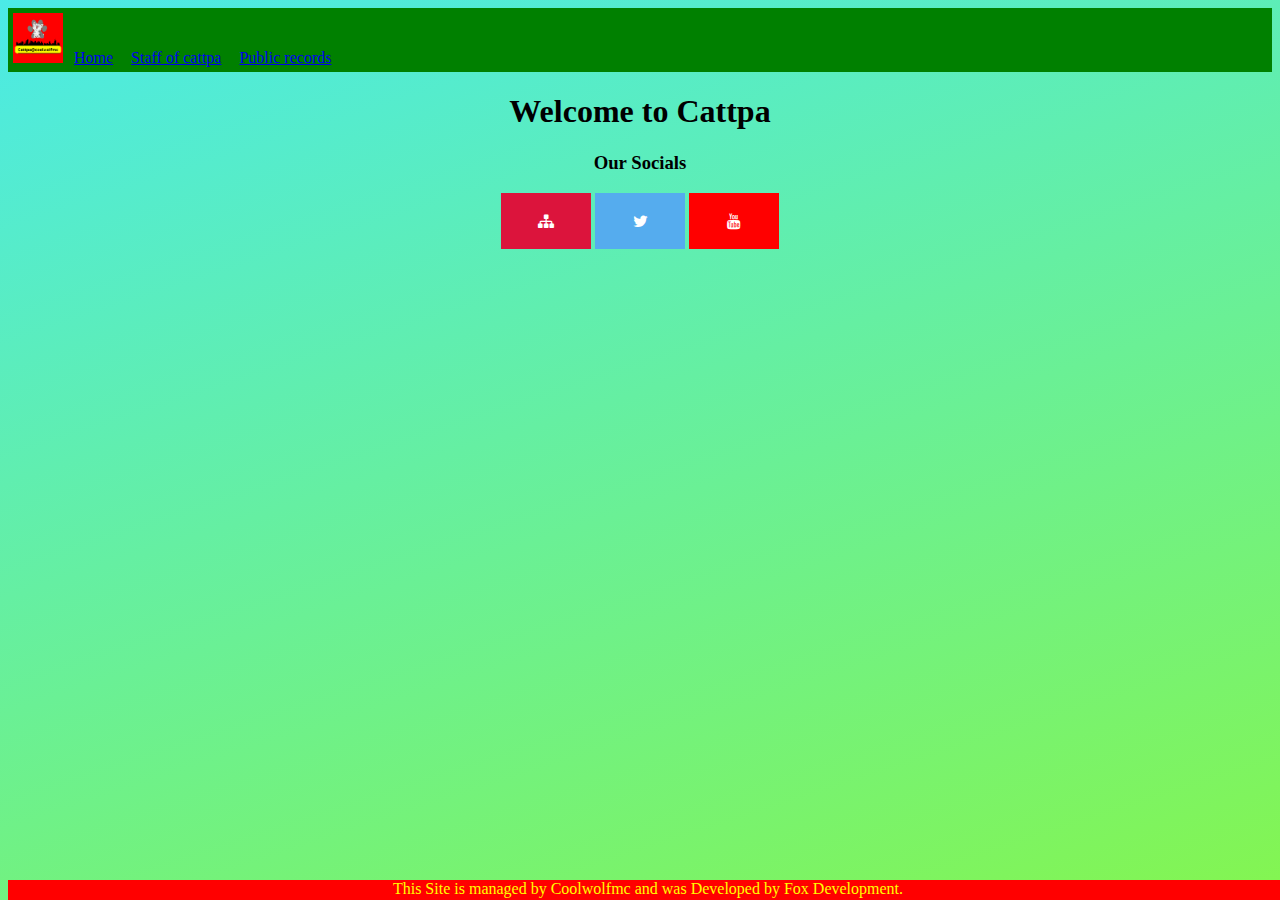
<file: index.html>
<html>
    <head>
        <title>Home | Cattpa</title>
        <script src="/public/javascript/footer.js"></script>
        <script src="/public/javascript/header.js"></script>
        <meta name="viewport" content="width=device-width">
        <link rel="stylesheet" href="/public/css/style.css">
        <link rel="stylesheet" href="/public/css/headandfoot.css">
        <link rel="shortcut icon" href="/public/img/Favicon.ico" type="image/x-icon">
        <link rel="stylesheet" href="https://cdnjs.cloudflare.com/ajax/libs/font-awesome/4.7.0/css/font-awesome.min.css">
    </head>
    <body>
        <my-header></my-header>
        <center>
       <h1>Welcome to Cattpa</h1>
       <h3> Our Socials</h3>
       <a href="public/sitemap.html" class="fa fa-sitemap"></a>
       <a href="https://twitter.com/coolwolfmc" class="fa fa-twitter"></a>
       <a href="https://youtube.com/@coolwolfmc" class="fa fa-youtube"></a>
        </center>
        <my-footer></my-footer>
    </body>
</html>
</file>
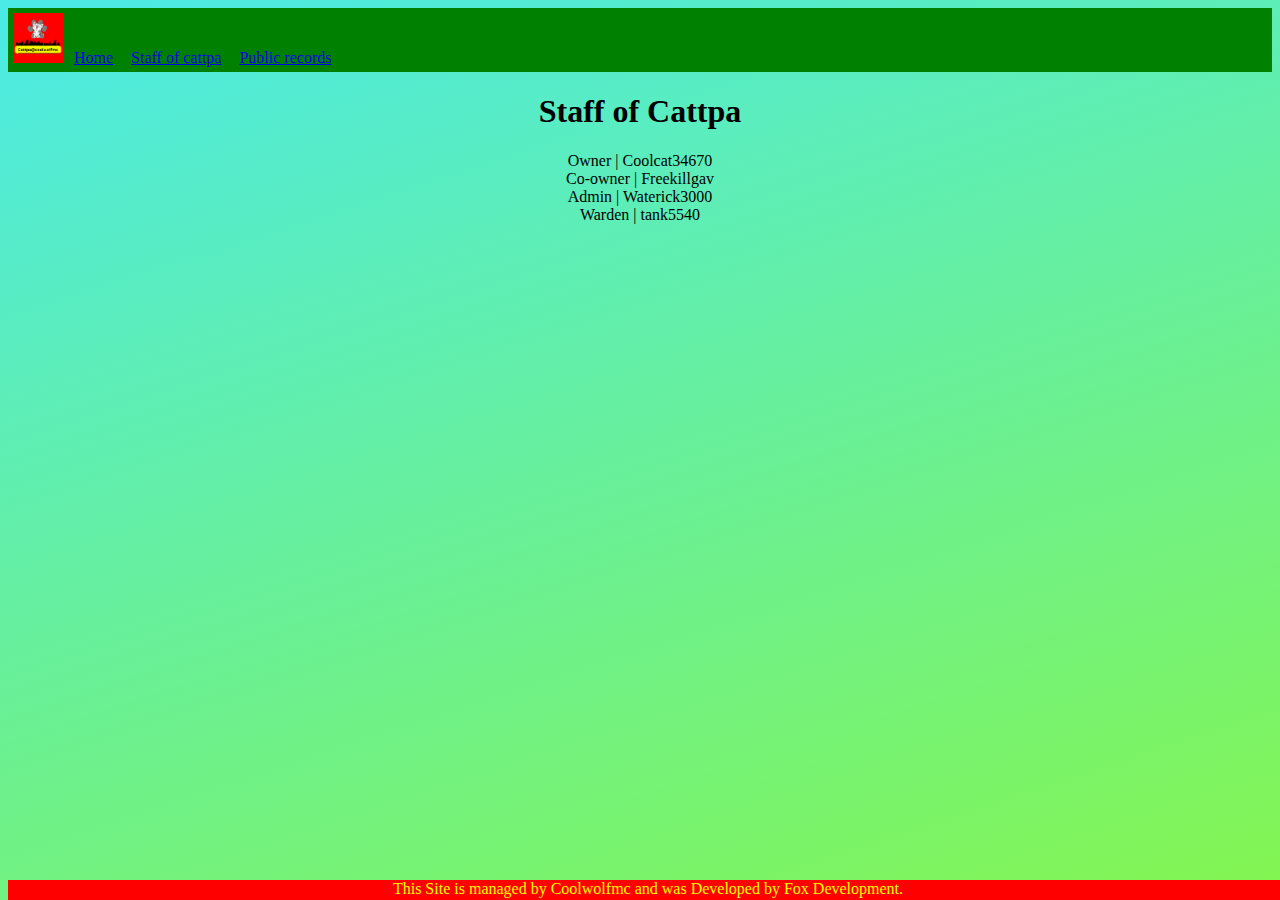
<file: cattpastaff.html>
<html>
    <head>
        <title>Staff | Cattpa</title>
        <script src="/public/javascript/footer.js"></script>
        <script src="/public/javascript/header.js"></script>
        <meta name="viewport" content="width=device-width">
        <link rel="stylesheet" href="/public/css/style.css">
        <link rel="stylesheet" href="/public/css/headandfoot.css">
        <link rel="shortcut icon" href="/public/img/Favicon.ico" type="image/x-icon">
    </head>
    <body>
        <my-header></my-header>
        <center>
            <h1>Staff of Cattpa</h1>
            <div>Owner | Coolcat34670</div>
            <div>Co-owner | Freekillgav</div>
            <div>Admin | Waterick3000</div>
            <div>Warden | tank5540</div>
        </center>
        <my-footer></my-footer>
    </body>
</html>
</file>
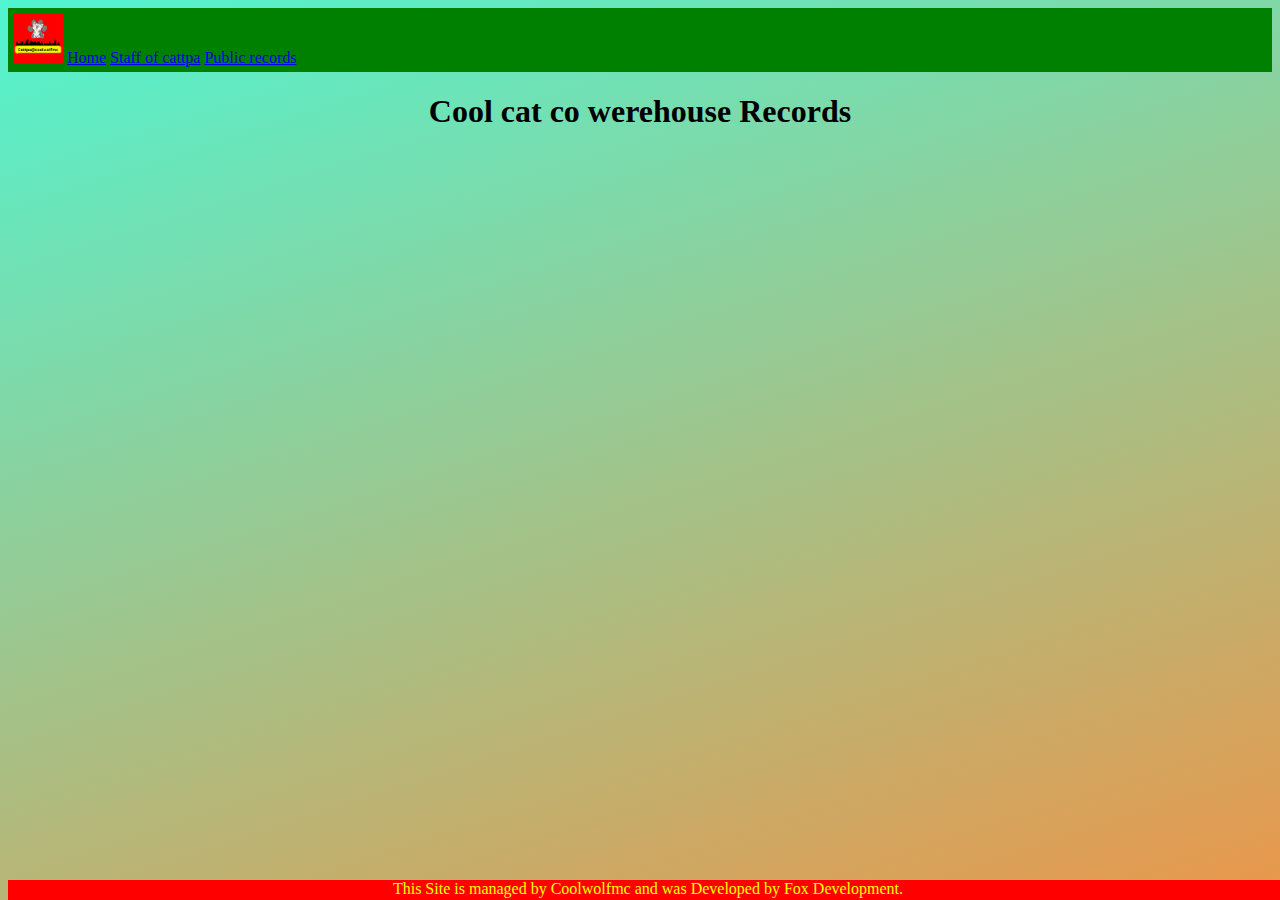
<file: publicrecords/cccwhinfo.html>
<html>
    <head>
        <title>Cool cat co werehouse Records | Cattpa</title>
        <script src="/public/javascript/footer.js"></script>
        <script src="/public/javascript/header.js"></script>
        <link rel="stylesheet" href="/public/css/headandfoot.css">
        <meta name="viewport" content="width=device-width">
        <link rel="stylesheet" href="/public/css/pr.css">
        <link rel="shortcut icon" href="/public/img/Favicon.ico" type="image/x-icon">
    </head>
    <body>
        <my-header></my-header>
        <center>
            <h1>Cool cat co werehouse Records</h1>
            
            <my-footer></my-footer>
        </body>
</html>
</file>
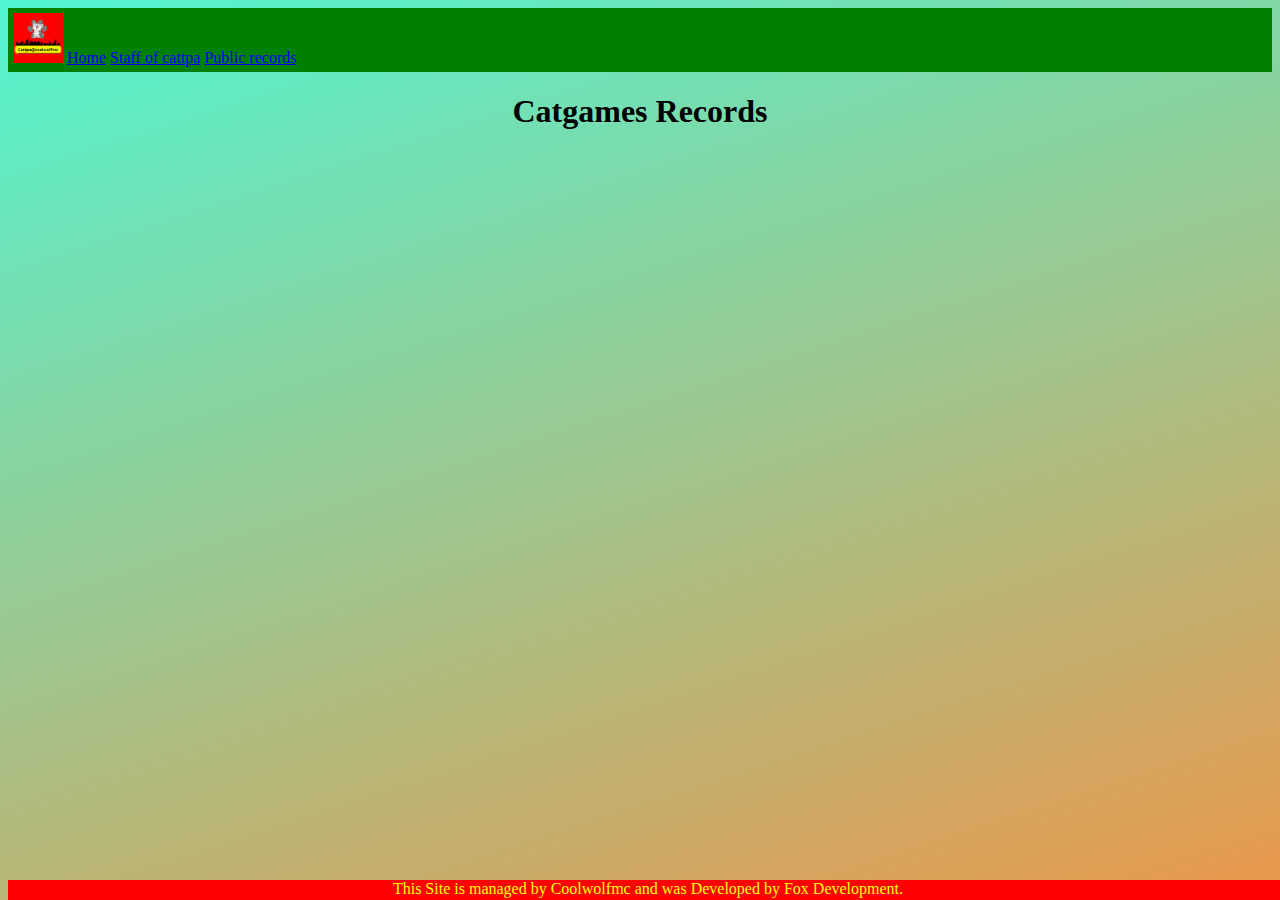
<file: publicrecords/cg.html>
<html>
    <head>
        <title>Catgames Records | Cattpa</title>
        <script src="/public/javascript/footer.js"></script>
        <script src="/public/javascript/header.js"></script>
        <link rel="stylesheet" href="/public/css/headandfoot.css">
        <meta name="viewport" content="width=device-width">
        <link rel="stylesheet" href="/public/css/pr.css">
        <link rel="shortcut icon" href="/public/img/Favicon.ico" type="image/x-icon">
    </head>
    <body>
        <my-header></my-header>
        <center>
            <h1>Catgames Records</h1>
            
            <my-footer></my-footer>
        </body>
</html>
</file>
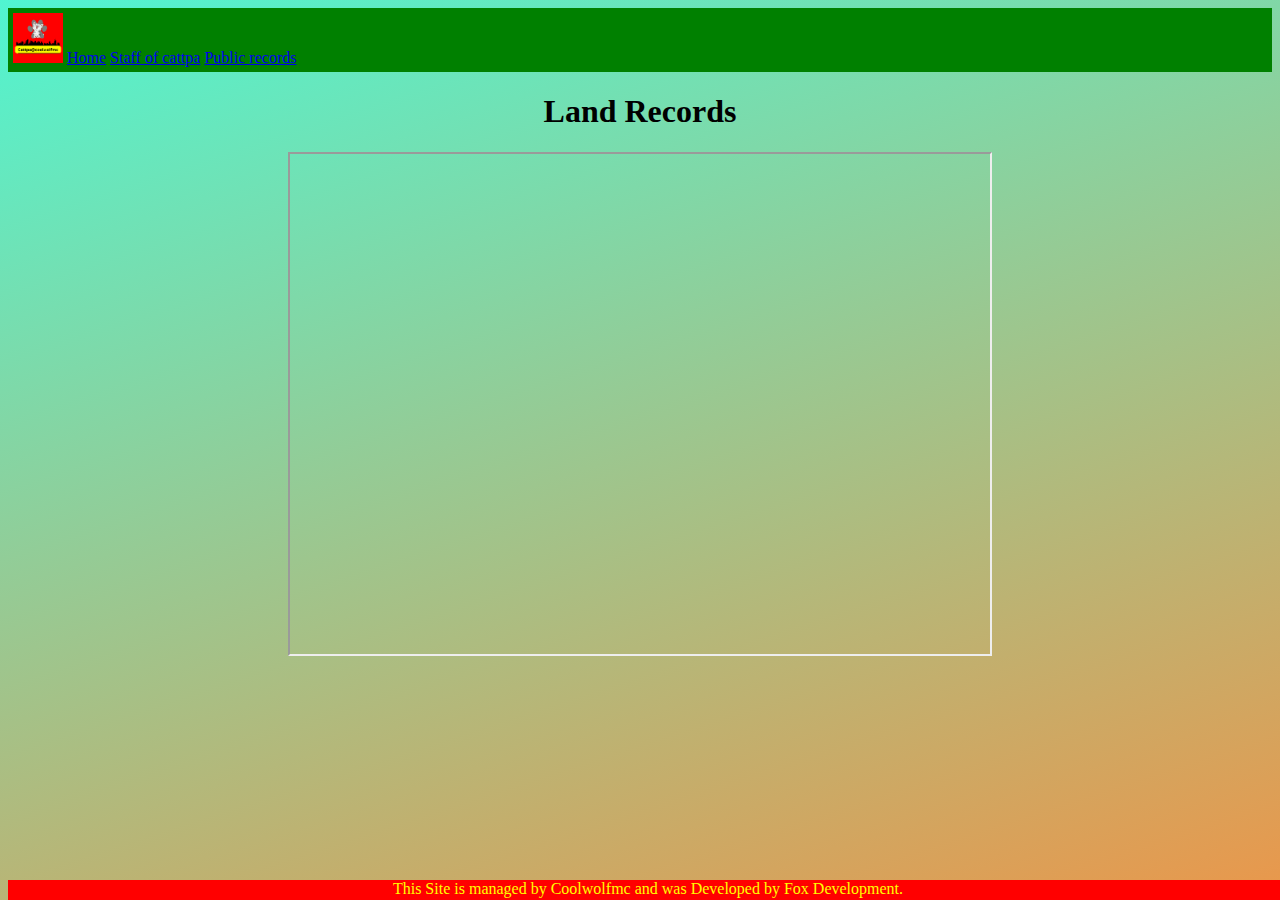
<file: publicrecords/land.html>
<html>
    <head>
        <title>Land Records | Cattpa</title>
        <script src="/public/javascript/footer.js"></script>
        <script src="/public/javascript/header.js"></script>
        <link rel="stylesheet" href="/public/css/headandfoot.css">
        <meta name="viewport" content="width=device-width">
        <link rel="stylesheet" href="/public/css/pr.css">
        <link rel="shortcut icon" href="/public/img/Favicon.ico" type="image/x-icon">
    </head>
    <body>      
          <my-header></my-header>
        <center>
            <h1>Land Records</h1>
            <iframe class="document" src="https://docs.google.com/document/d/e/2PACX-1vTmlOPCrN9Oo3rYForX14942YW7v0qjmBWVwUaED4Om_JrLbtF31RITQRkCzU_JWh-ceg3WKWsiOHsh/pub?embedded=true"></iframe>            <my-footer></my-footer>
        </body>
</html>
</file>
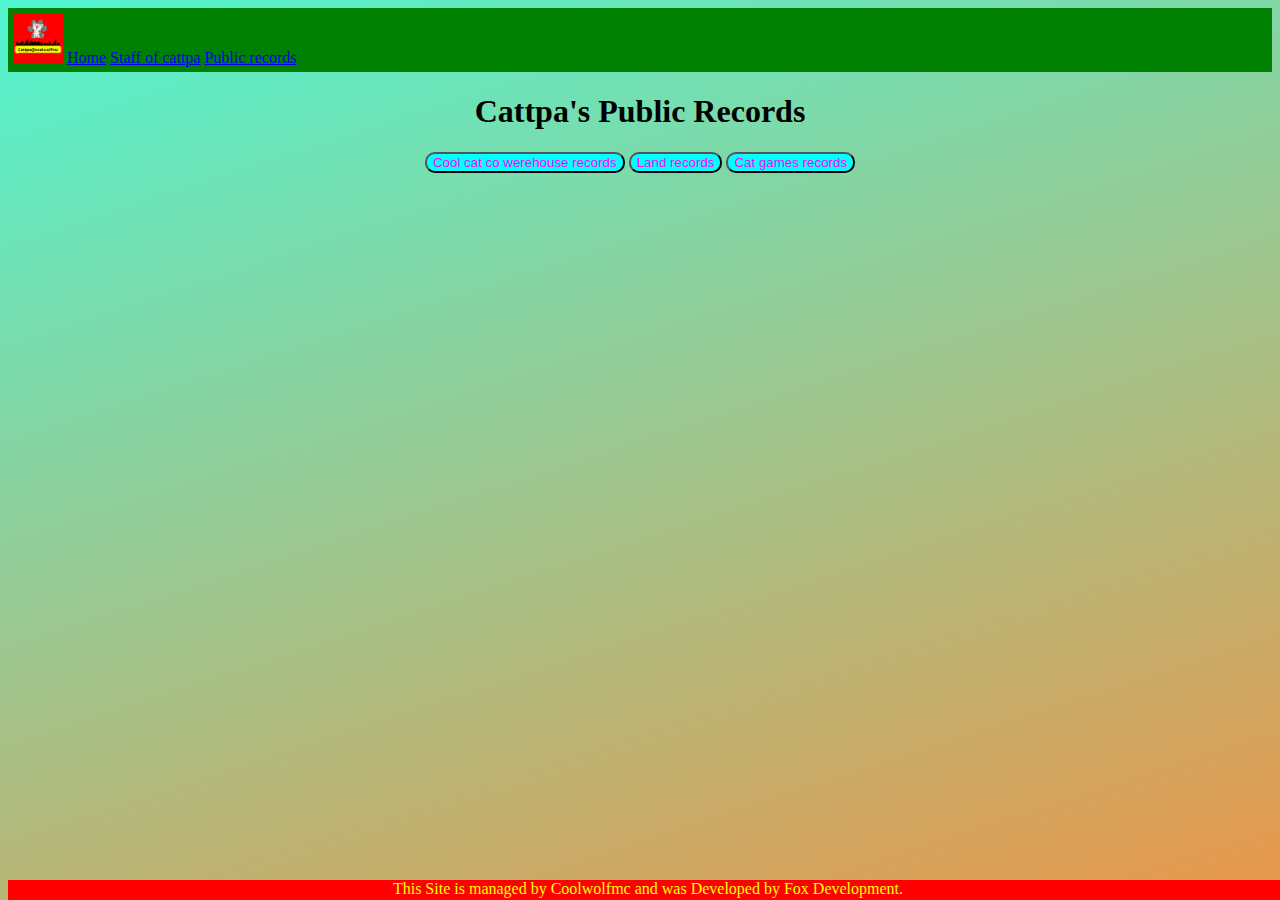
<file: publicrecords/prhome.html>
<html>
    <head>
        <title>Public Records | Cattpa</title>
        <script src="/public/javascript/footer.js"></script>
        <script src="/public/javascript/header.js"></script>
        <link rel="stylesheet" href="/public/css/headandfoot.css">
        <meta name="viewport" content="width=device-width">
        <link rel="stylesheet" href="/public/css/pr.css">
        <link rel="shortcut icon" href="/public/img/Favicon.ico" type="image/x-icon">
    </head>
    <body>
      <my-header></my-header>
        <center>
            <h1>Cattpa's Public Records</h1>
            <button class="main" onclick="window.location.href='cccwhinfo.html';">
                Cool cat co werehouse records
              </button>
            <button class="main" onclick="window.location.href='land.html';">
                Land records
              </button>
              <button class="main" onclick="window.location.href='cg.html';">
                Cat games records
              </button>
    
        </center>
        <my-footer></my-footer>
    </body>
</html>
</file>
<file: public/css/style.css>
body {
    background: rgb(132,245,80);
background: linear-gradient(342deg, rgba(132,245,80,1) 0%, rgba(75,234,231,1) 100%);
}

.home {
    border-radius: 10px;
    color: rgb(85, 255, 0);
    background-color: rgb(21, 0, 255);
    }

  a {
      padding-right: 7px;
      padding-left: 7px;
  }
  
  .fa {
      padding: 20px;
      font-size: 30px;
      width: 50px;
      text-align: center;
      text-decoration: none;
    }
    
    .fa:hover {
      background: lightseagreen;
      opacity: 0.7;
    }
  
    .fa-twitter {
      background: #55ACEE;
      color: white;
    }
  
    .fa-youtube {
      background: red;
      color: white;
    }
  
    .fa-sitemap {
      background: crimson;
      color: white;
    }
</file>
<file: public/css/headandfoot.css>
footer{
        background-color:  red;
        color:  yellow;
        position:fixed;
        bottom:0;
        width:100%;
        height:20px;
		  }
		  
		  header {
    padding-bottom: 5px;
    background: green;
}

.logo {
    height: 50px;
    width: 50px;
    padding-left: 5px;
    padding-top: 5px;
}
</file>
<file: public/css/pr.css>
body {
    background: rgb(234, 151, 75);
    background: linear-gradient(342deg, rgba(234, 151, 75, 1) 0%, rgba(80, 245, 209, 1) 100%);
}

.main {
    border-radius: 10px;
    color: magenta;
    background-color: cyan;
    }

.document {
    height: 500px;
    width:700px;
}
</file>
